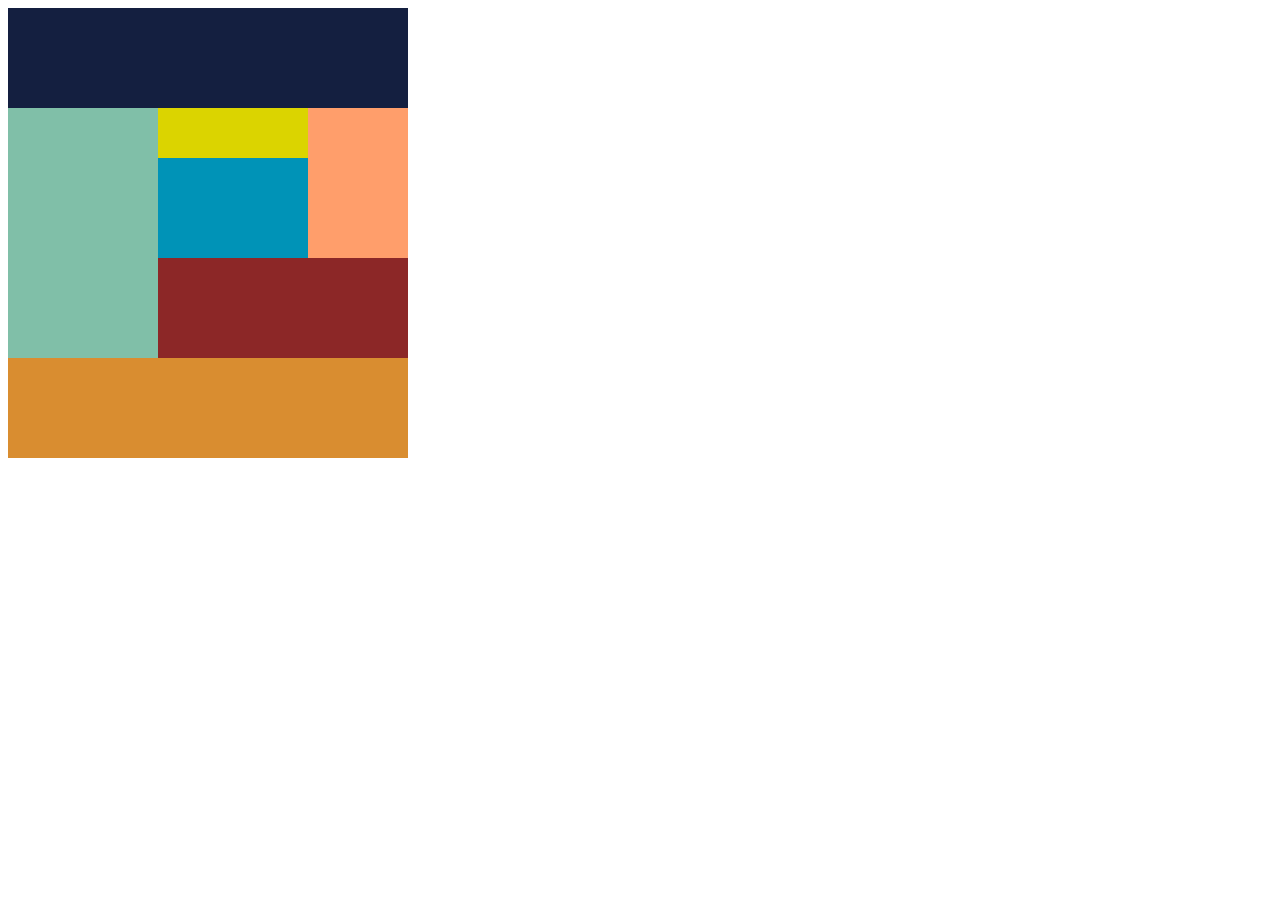
<file: 1-4/index.html>
<!DOCTYPE html>
<html lang="ja">

<head>
    <meta charset="UTF-8">
    <meta name="viewport" content="width=device-width, initial-scale=1.0">
    <title>Document</title>
    <link rel="stylesheet" href="style.css">
    <link rel="stylesheet" href="smartStyle.css">
</head>

<body>
    <header></header>
    <div class="clear">
        <main class="clear">
            <div id="left"></div>
            <div id="center-right">
                <div class="clear">
                    <div id="center">
                        <div id="center1"></div>
                        <div id="center2"></div>
                    </div>
                    <div id="right"></div>
                </div>
                <div id="right-bottom"></div>
            </div>
        </main>
    </div>
    <footer></footer>
</body>

</html>
</file>
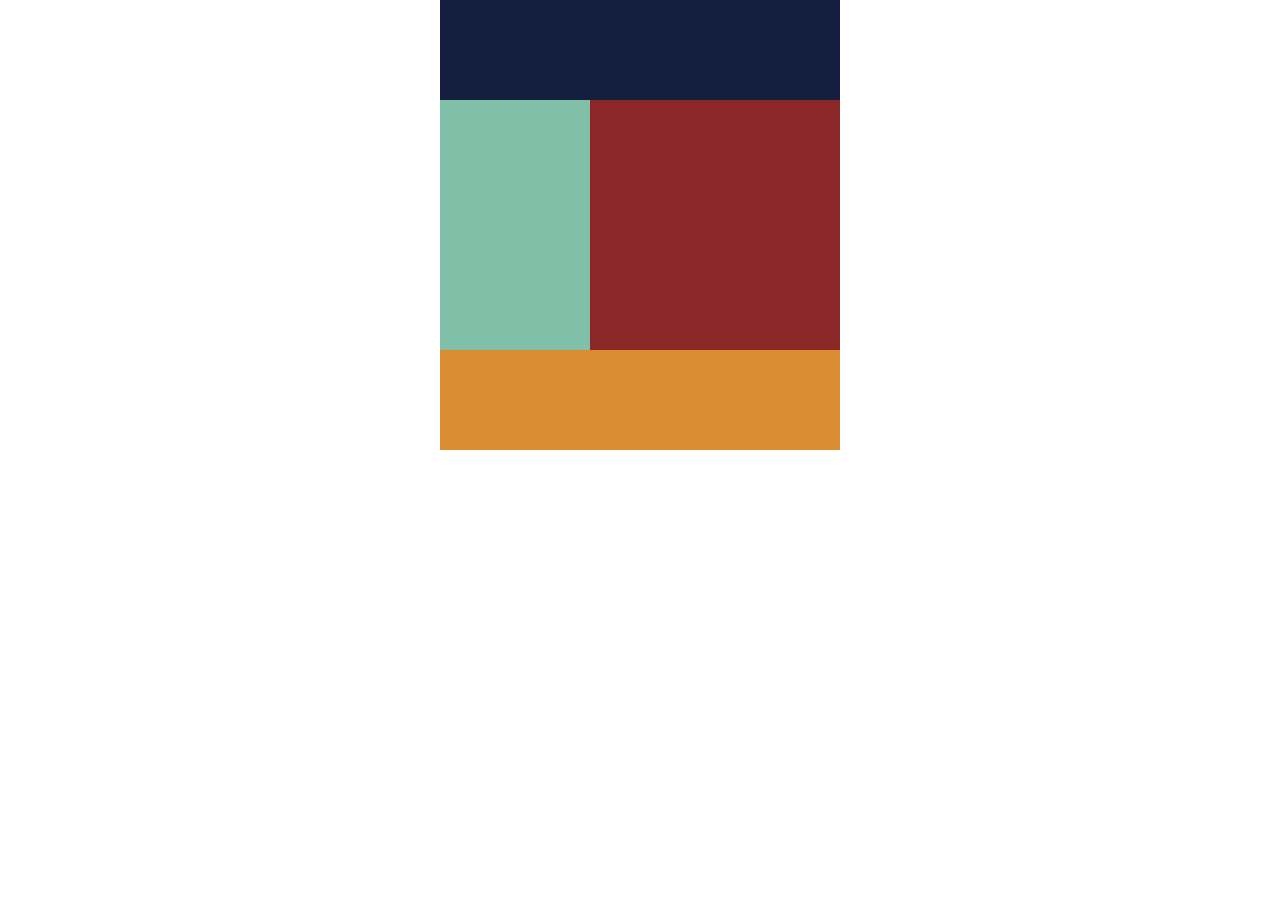
<file: 1-3/top1.html>
<!DOCTYPE html>
<html lang="ja">

<head>
    <meta charset="UTF-8">
    <meta name="viewport" content="width=device-width, initial-scale=1.0">
    <title>Document</title>
    <link rel="stylesheet" href="style1.css">
    <link rel="stylesheet" href="smartStyle1.css">
</head>

<body>
    <header id="header"></header>
    <div class="clear">
        <div class="clear">
            <div id="left"></div>
            <div id="right"></div>
        </div>
    </div>
    <footer id="footer"></footer>
</body>

</html>
</file>
<file: 1-4/style.css>
body{
    width: 400px;
}

header{
    background-color: #141f40;
    height: 100px;
    width: 100%;
}

.clear ::after{
    content: "";
    display: block;
    clear: both;
}

#left{
    background-color: #80bfa8;
    width: 150px;
    height: 250px;
    float: left;
}

#center-right{
    width: 250px;
    height: 250px;
    float: left;
}

#center{
    width: 150px;
    float: left;
}

#center1{
    background-color: #dbd400;
    height: 50px;
}

#center2{
    background-color: #0093b7;
    height: 100px;
}

#right{
    background-color: #ff9e6b;
    height: 150px;
    width: 100px;
    float: left;
}

#right-bottom{
    background-color: #8c2727;
    height: 100px;
}

footer{
    background-color: #d98d30;
    height: 100px;
    width: 100%;
}
</file>
<file: 1-4/smartStyle.css>
@media screen and (max-width: 767px) {
    body {
        width: 300px;
    }
    #left{
        width: 100px;
    }
    #center-right{
        width: 200px;
    }
    #center {
        width: 125px;
    }
    #right{
        width: 75px;
    }
    #right-bottom{
        width: 200px;
    }
}

@media screen and (max-width: 479px) {
    #header {
        width: 150px;
    }
    #right{
        width: 150px;
    }
    #left #right{
    }
    #footer {
        width: 150px;
    }
}
</file>
<file: 1-3/style1.css>
*{
    margin: 0 auto;
    width: 400px;
}

#header{
    background-color: #141f40;
    height: 100px;
}

#left{
    background-color: #80bfa8;
    height: 250px;
    width: 150px;
    float: left;
}

#right{
    background-color: #8c2727;
    height: 250px;
    width: 250px;
    float: left;
}

.clear ::after{
    content: '';
    display: block;
    clear: both;
}

#footer{
    background-color: #d98d30;
    height: 100px;
}
</file>
<file: 1-3/smartStyle1.css>
@media screen and (max-width: 767px) {
    #header {
        width: 250px;
    }
    #right{
        width: 100px;
    }
    #footer {
        width: 250px;
    }
}

@media screen and (max-width: 479px) {
    #header {
        width: 150px;
    }
    #right{
        width: 150px;
    }
    #left #right{
        float: none;
    }
    #footer {
        width: 150px;
    }
}
</file>
